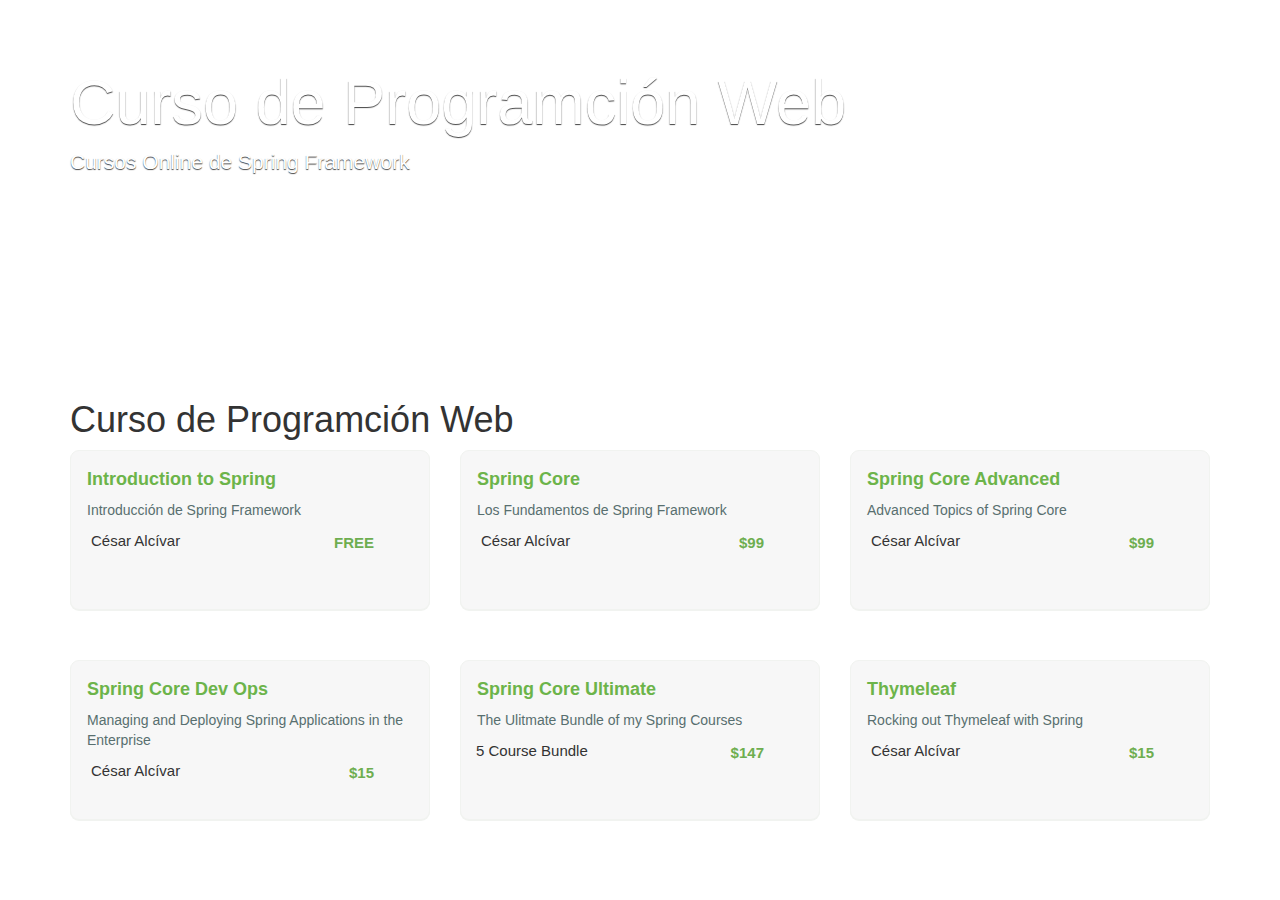
<file: target/classes/templates/index.html>
<!DOCTYPE html>
<html lang="en" xmlns:th="http://http://www.thymeleaf.org">
<head>
    <meta charset="UTF-8">
    <meta name="viewport" content="width=device-width, initial-scale=1.0">
    <title>Document</title>
    
    <!-- Latest compiled and minified CSS -->
    <link rel="stylesheet" href="https://cdn.jsdelivr.net/npm/bootstrap@3.3.7/dist/css/bootstrap.min.css" integrity="sha384-BVYiiSIFeK1dGmJRAkycuHAHRg32OmUcww7on3RYdg4Va+PmSTsz/K68vbdEjh4u" crossorigin="anonymous">
    <!-- Latest compiled and minified JavaScript -->
    <script src="https://cdn.jsdelivr.net/npm/bootstrap@3.3.7/dist/js/bootstrap.min.js" integrity="sha384-Tc5IQib027qvyjSMfHjOMaLkfuWVxZxUPnCJA7l2mCWNIpG9mGCD8wGNIcPD7Txa" crossorigin="anonymous"></script>

    <link th:href= "@{/css/custon.css}"rel="stylesheet" media="screen">

    <style>
        .jumbotron {
            background: url('https://d2vvqscadf4c1f.cloudfront.net/rGIBmJUAT46UuLPwXo3K_Fedora_Core_Ultimate2.jpg') no-repeat center center;
            height: 350px;
            color: white;
            text-shadow: #444 0 1px 1px;
        }

        body {
            color: #2b3636;
            font-family: "Proxima";
        }

        body {
            color: #333;
            font-family: "Helvetica Neue", Helvetica, Arial, sans-serif;
            font-size: 14px;
            line-height: 1.42857;
        }

        .row {
            margin-left: -15px;
            margin-right: -15px;
        }

        *::before, *::after {
            box-sizing: border-box;
        }

        *::before, *::after {
            box-sizing: border-box;
        }

        .view-directory .course-listing {
            background-color: rgba(255, 255, 255, 0.7);
        }

        .course-listing {
            background-color: #f7f7f7;
            border: 1px solid #f1f3f0;
            border-radius: 9px;
            box-shadow: 0 1px #f1f3f0;
            cursor: pointer;
            height: 160px;
            margin-bottom: 50px;
            padding: 0;
        }

        * {
            box-sizing: border-box;
        }

        .course-listing .course-box-image-container {
            max-height: 208px;
            overflow: hidden;
        }

        .course-listing .course-box-image-container .course-box-image {
            border-bottom: 1px solid #ededed;
            border-top-left-radius: 9px;
            border-top-right-radius: 9px;
            display: block;
            margin: auto;
            width: 100%;
        }

        img {
            vertical-align: middle;
        }

        img {
            border: 0 none;
        }

        .course-listing .course-listing-title {
            color: #6cb44a;
            font-size: 18px;
            font-weight: bold;
            line-height: 25px;
            max-height: 70px;
            overflow: hidden;
            padding: 16px 16px 4px;
        }

        .course-listing .course-listing-subtitle {
            color: #586f6f;
            font-size: 14px;
            font-weight: 200;
            max-height: 65px;
            overflow: hidden;
            padding: 5px 16px;
        }

        .course-listing .course-listing-extra-info .course-price {
            color: #6eae50 !important;
            font-size: 15px;
            font-weight: bold;
            line-height: 34px;
            padding-right: 10px;
            text-align: right;
        }

        .course-listing .course-listing-extra-info .course-author-name {
            font-size: 15px;
            font-weight: 200;
            line-height: 30px;
            max-height: 30px;
            overflow: hidden;
            padding-left: 5px;
        }

        .course-listing .course-listing-extra-info .course-bundle {
            font-size: 15px;
            font-weight: 200;
            line-height: 30px;
        }
    </style>

</head>
<body>

    <div class="jumbotron">
        <div class="container">
            <h1>Curso de Programción Web</h1>
            <p class="lead">Cursos Online de Spring Framework</p>
        </div>
    </div>
    
    <div class="container">
        <div class="row">
            <div class="col-md-12">
                <h1>Curso de Programción Web</h1>
            </div>
        </div>
    
        <div class="row course-list list">
            <div class="col-md-4">
                <div class="course-listing">
                    <div class="row">
                        <a href="/courses/introduction-to-spring">
                            <div class="col-lg-12">
                                <div class="course-listing-title">
                                    Introduction to Spring
                                </div>
                                <div class="course-listing-subtitle">
                                    Introducción de Spring Framework
                                </div>
                            </div>
                        </a>
                    </div>
                    <div class="row course-listing-extra-info col-xs-12">
                        <div class="col-xs-8">
                            <div class="small course-author-name">
                                César Alcívar
                            </div>
                        </div>
                        <div class="col-xs-4">
                            <div class="small course-price">
                                FREE
                            </div>
                        </div>
                    </div>
                </div>
            </div>
            <div class="col-md-4">
                <div class="course-listing">
                    <div class="row">
                        <a data-role="course-box-link" href="/courses/spring-core">
                            <div class="col-lg-12">
                                
                                <div class="course-listing-title">
                                    Spring Core
                                </div>
                                <div class="course-listing-subtitle">
                                    Los Fundamentos de Spring Framework
                                </div>
                            </div>
                        </a>
                    </div>
                    <div class="row course-listing-extra-info col-xs-12">
                        <div class="col-xs-8">
                            <div class="small course-author-name">
                                César Alcívar
                            </div>
                        </div>
                        <div class="col-xs-4">
                            <div class="small course-price">
                                $99
                            </div>
                        </div>
                    </div>
                </div>
            </div>
            <div class="col-md-4">
                <div class="course-listing">
                    <div class="row">
                        <a data-role="course-box-link" href="/courses/spring-core-advanced">
                            <div class="col-lg-12">
                                <div class="course-listing-title">
                                    Spring Core Advanced
                                </div>
                                <div class="course-listing-subtitle">
                                    Advanced Topics of Spring Core
                                </div>
                            </div>
                        </a>
                    </div>
                    <div class="row course-listing-extra-info col-xs-12">
                        <div class="col-xs-8">
                            <div class="small course-author-name">
                                César Alcívar
                            </div>
                        </div>
                        <div class="col-xs-4">
                            <div class="small course-price">
                                $99
                            </div>
                        </div>
                    </div>
                </div>
            </div>
        </div>
    
        <div class="row">
            <div class="col-md-4">
                <div class="course-listing">
                    <div class="row">
                        <a data-role="course-box-link" href="/courses/spring-core-dev-ops">
                            <div class="col-lg-12">
                                <div class="course-listing-title">
                                    Spring Core Dev Ops
                                </div>
                                <div class="course-listing-subtitle">
                                    Managing and Deploying Spring Applications in the Enterprise
                                </div>
                            </div>
                        </a>
                    </div>
                    <div class="row course-listing-extra-info col-xs-12">
                        <div class="col-xs-8">
                            <div class="small course-author-name">
                                César Alcívar
                            </div>
    
                        </div>
                        <div class="col-xs-4">
                            <div class="small course-price">
                                $15
                            </div>
                        </div>
                    </div>
                </div>
            </div>
            <div class="col-md-4">
                <div class="course-listing">
                    <div class="row">
                        <a data-role="course-box-link" href="/courses/spring-core-ultimate">
                            <div class="col-lg-12">
                                <div class="course-listing-title">
                                    Spring Core Ultimate
                                </div>
                                <div class="course-listing-subtitle">
                                    The Ulitmate Bundle of my Spring Courses
                                </div>
                            </div>
                        </a>
                    </div>
                    <div class="row course-listing-extra-info col-xs-12">
                        <div class="col-xs-8">
                            <div class="small course-bundle">
                                5 Course Bundle
                            </div>
                        </div>
                        <div class="col-xs-4">
                            <div class="small course-price">
                                $147
                            </div>
                        </div>
                    </div>
                </div>
            </div>
            <div class="col-md-4">
                <div class="course-listing">
                    <div class="row">
                        <a data-role="course-box-link" href="/courses/thymeleaf">
                            <div class="col-lg-12">
                                <div class="course-listing-title">
                                    Thymeleaf
                                </div>
                                <div class="course-listing-subtitle">
                                    Rocking out Thymeleaf with Spring
                                </div>
                            </div>
                        </a>
                    </div>
                    <div class="row course-listing-extra-info col-xs-12">
                        <div class="col-xs-8">
                            
                            <div class="small course-author-name">
                                César Alcívar
                            </div>
    
                        </div>
                        <div class="col-xs-4">
                            <div class="small course-price">
                                $15
                            </div>
                        </div>
                    </div>
                </div>
            </div>
        </div>
    </div>
    

    
</body>
</html>
</file>
